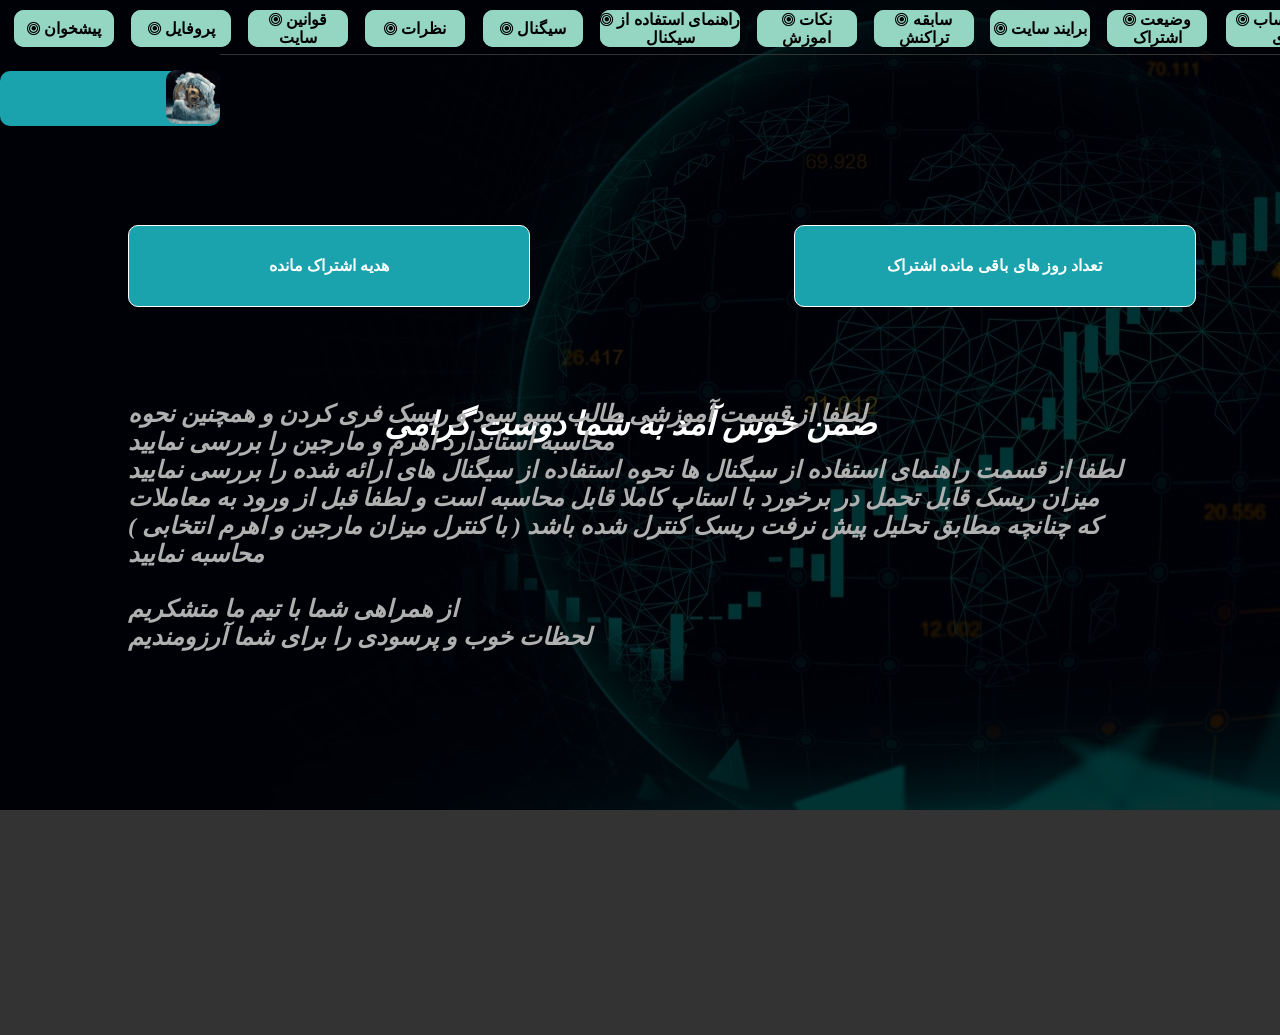
<file: btc1.html>
<!DOCTYPE html>
<html lang="en">
<head>
    <meta charset="UTF-8">
    <meta http-equiv="X-UA-Compatible" content="IE=edge">
    <meta name="viewport" content="width=device-width, initial-scale=1.0">
    <title>btc damavand signal || پیشخوان</title>
    <link rel="stylesheet" href="./btc1-s.css">
    <link rel="stylesheet" href="./tablet.css">
    <link rel="stylesheet" href="https://cdnjs.cloudflare.com/ajax/libs/font-awesome/4.7.0/css/font-awesome.min.css">
</head>
<body>
    <img src="./ترید (1).jpeg" alt="" class="backgrand-img">
    <header>
          <p class="p-border"></p>
          <div>
              <b class="backgrand"></b>
              <p class="p-bg"></p>
              <input type="text" class="karbery">
              <!-- <input type="image" class="image-input"> -->
              <img class="img-m" src="./btc-damavand.jpg" alt="img-prof">
              <div class="s">
                <form action="./m1-c.html"><button class="button-class"><h3><i class="fa fa-bullseye "></i>  پیشخوان</h3></button></form>
                <form action="./profil2.html"><button class="button-class" style="position: absolute; left: 8.2rem;"><h3><i class="fa fa-bullseye "></i>  پروفایل</h3></button></form>
                <form action="./m1-c.html"><button class="button-class" style="position: absolute; left: 15.5rem;"><h3><i class="fa fa-bullseye "></i>  قوانین سایت</h3></button></form>
                <form action="./m1-c.html"><button class="button-class" style="position: absolute; left: 22.8rem;"><h3><i class="fa fa-bullseye "></i>  نظرات</h3></button></form>
                <form action="./m1-c.html"><button class="button-class" style="position: absolute; left: 30.2rem;"><h3><i class="fa fa-bullseye "></i>  سیگنال</h3></button></form>
                <form action="./m1-c.html"><button class="button-class" style="position: absolute; left: 37.5rem; width: 140px;"><h3><i class="fa fa-bullseye"></i>  راهنمای استفاده از سیکنال</h3></button></form>
                <form action="./m1-c.html"><button class="button-class" style="position: absolute; left: 47.3rem;"><h3><i class="fa fa-bullseye "></i>  نکات اموزش</h3></button></form>
                <form action="./m1-c.html"><button class="button-class" style="position: absolute; left: 54.6rem;"><h3><i class="fa fa-bullseye "></i> سابقه تراکنش</h3></button></form>
                <form action="./m1-c.html"><button class="button-class" style="position: absolute; left: 61.9rem;"><h3><i class="fa fa-bullseye "></i> برایند سایت</h3></button></form>
                <form action="./m1-c.html"><button class="button-class" style="position: absolute; left: 69.2rem;"><h3><i class="fa fa-bullseye "></i> وضیعت اشتراک</h3></button></form>
                <form action="./m1-c.html"><button class="button-class" style="position: absolute; left: 76.6rem; width: 140px;"><h3><i class="fa fa-bullseye "></i> خروج از حساب کاربری</h3></button></form>
                <form action="./m1-c.html"><button class="button-class" style="position: absolute; left: 86.6rem; width: 110px;"><h3><i class="fa fa-bullseye "></i> پرداخت اشتراک</h3></button></form>
                <br>
             </div>
          </div>
    </header>
    <main>
        <div>
            <button class="add-btn"><h3>تعداد روز های باقی مانده اشتراک</h3></button>
            <button class="add-btnt"><h3>هدیه اشتراک مانده</h3></button>
        </div>
        <h1 class="matn-h1"> <i> ضمن خوش آمد به شما دوست گرامی</i></h1>
        <h2 class="h2-piskan">
            <i>
                لطفا از قسمت آموزشی طالب سیو سود و ریسک فری کردن و همچنین نحوه
                 <br>
                محاسبه استاندارد اهرم و مارجین را بررسی نمایید
                 <br>
                لطفا از قسمت راهنمای استفاده از سیگنال ها نحوه استفاده از سیگنال های ارائه شده را بررسی نمایید
                 <br>
                میزان ریسک قابل تحمل در برخورد با استاپ کاملا قابل محاسبه است و لطفا قبل از ورود به معاملات         
                 <br>
                ( با کنترل میزان مارجین و اهرم انتخابی ) که چنانچه مطابق تحلیل پیش نرفت ریسک کنترل شده باشد
                 <br>
                 محاسبه نمایید
                 <br>
                 <br>
                 از همراهی شما با تیم ما متشکریم
                 <br>
                 لحظات خوب و پرسودی را برای شما آرزومندیم
            </i>
        </h1>
    </main>
<!-- position fixd header -->
    <div class="s">
        <form action="./m1-c.html"><button class="button-class"><h3><i class="fa fa-bullseye "></i>  پیشخوان</h3></button></form>
        <form action="./profil2.html"><button class="button-class" style="position: absolute; left: 8.2rem;"><h3><i class="fa fa-bullseye "></i>  پروفایل</h3></button></form>
        <form action="./m1-c.html"><button class="button-class" style="position: absolute; left: 15.5rem;"><h3><i class="fa fa-bullseye "></i>  قوانین سایت</h3></button></form>
        <form action="./m1-c.html"><button class="button-class" style="position: absolute; left: 22.8rem;"><h3><i class="fa fa-bullseye "></i>  نظرات</h3></button></form>
        <form action="./m1-c.html"><button class="button-class" style="position: absolute; left: 30.2rem;"><h3><i class="fa fa-bullseye "></i>  سیگنال</h3></button></form>
        <form action="./m1-c.html"><button class="button-class" style="position: absolute; left: 37.5rem; width: 140px;"><h3><i class="fa fa-bullseye"></i>  راهنمای استفاده از سیکنال</h3></button></form>
        <form action="./m1-c.html"><button class="button-class" style="position: absolute; left: 47.3rem;"><h3><i class="fa fa-bullseye "></i>  نکات اموزش</h3></button></form>
        <form action="./m1-c.html"><button class="button-class" style="position: absolute; left: 54.6rem;"><h3><i class="fa fa-bullseye "></i> سابقه تراکنش</h3></button></form>
        <form action="./m1-c.html"><button class="button-class" style="position: absolute; left: 61.9rem;"><h3><i class="fa fa-bullseye "></i> برایند سایت</h3></button></form>
        <form action="./m1-c.html"><button class="button-class" style="position: absolute; left: 69.2rem;"><h3><i class="fa fa-bullseye "></i> وضیعت اشتراک</h3></button></form>
        <form action="./m1-c.html"><button class="button-class" style="position: absolute; left: 76.6rem; width: 140px;"><h3><i class="fa fa-bullseye "></i> خروج از حساب کاربری</h3></button></form>
        <form action="./m1-c.html"><button class="button-class" style="position: absolute; left: 86.6rem; width: 110px;"><h3><i class="fa fa-bullseye "></i> پرداخت اشتراک</h3></button></form>
        <br>
     </div>
<!-- position fixd header -->

</body>
</html>
</file>
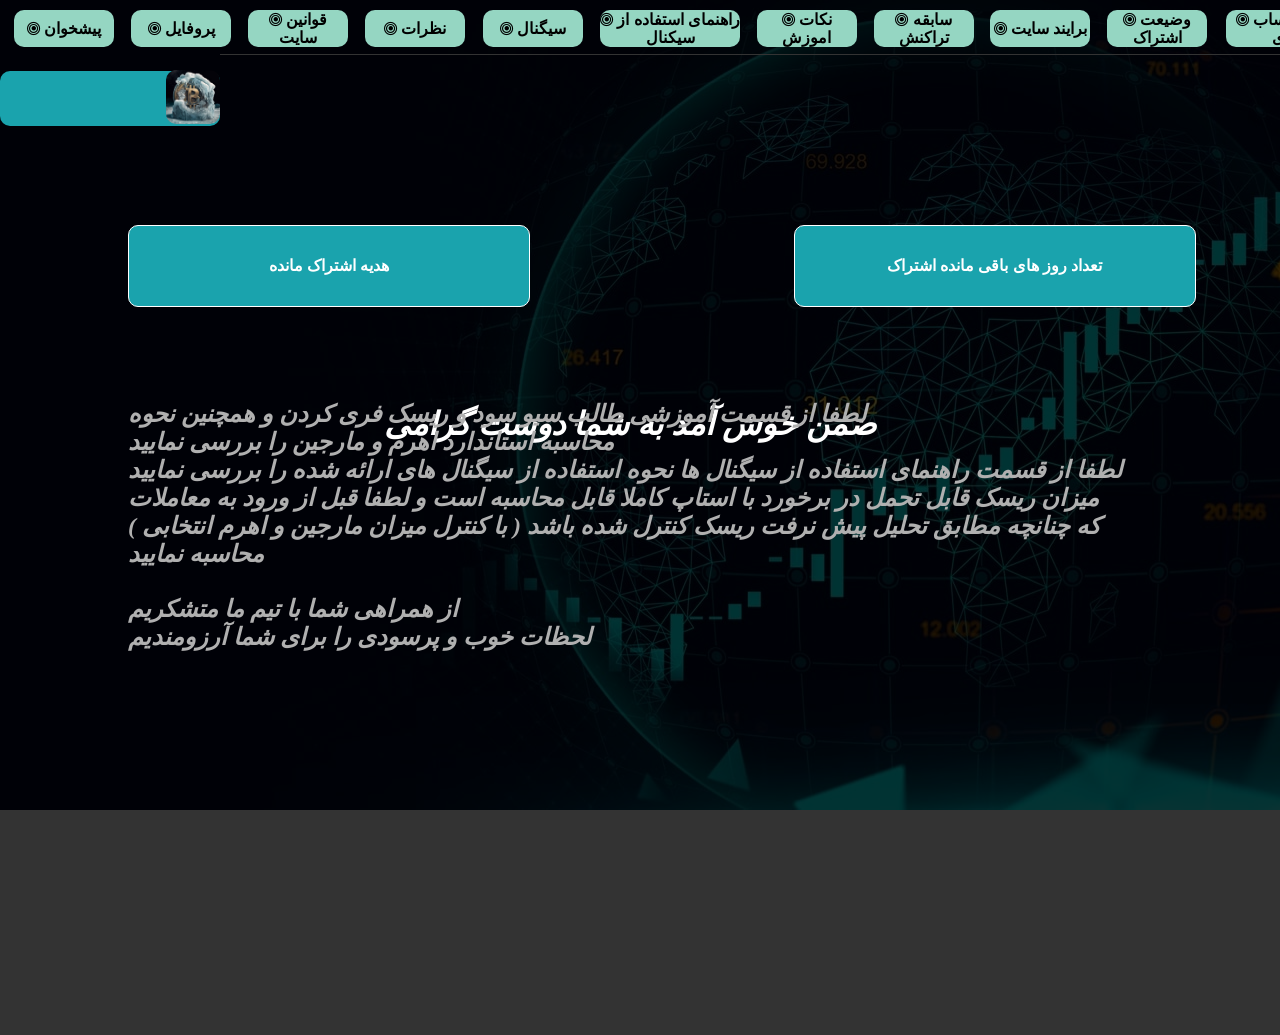
<file: btc-damavand/btc1.html>
<!DOCTYPE html>
<html lang="en">
<head>
    <meta charset="UTF-8">
    <meta http-equiv="X-UA-Compatible" content="IE=edge">
    <meta name="viewport" content="width=device-width, initial-scale=1.0">
    <title>btc damavand signal || پیشخوان</title>
    <link rel="stylesheet" href="./btc1-s.css">
    <link rel="stylesheet" href="./tablet.css">
    <link rel="stylesheet" href="https://cdnjs.cloudflare.com/ajax/libs/font-awesome/4.7.0/css/font-awesome.min.css">
</head>
<body>
    <img src="./ترید (1).jpeg" alt="" class="backgrand-img">
    <header>
          <p class="p-border"></p>
          <div>
              <b class="backgrand"></b>
              <p class="p-bg"></p>
              <input type="text" class="karbery">
              <!-- <input type="image" class="image-input"> -->
              <img class="img-m" src="./btc-damavand.jpg" alt="img-prof">
              <div class="s">
                <form action="./m1-c.html"><button class="button-class"><h3><i class="fa fa-bullseye "></i>  پیشخوان</h3></button></form>
                <form action="./profil2.html"><button class="button-class" style="position: absolute; left: 8.2rem;"><h3><i class="fa fa-bullseye "></i>  پروفایل</h3></button></form>
                <form action="./m1-c.html"><button class="button-class" style="position: absolute; left: 15.5rem;"><h3><i class="fa fa-bullseye "></i>  قوانین سایت</h3></button></form>
                <form action="./m1-c.html"><button class="button-class" style="position: absolute; left: 22.8rem;"><h3><i class="fa fa-bullseye "></i>  نظرات</h3></button></form>
                <form action="./m1-c.html"><button class="button-class" style="position: absolute; left: 30.2rem;"><h3><i class="fa fa-bullseye "></i>  سیگنال</h3></button></form>
                <form action="./m1-c.html"><button class="button-class" style="position: absolute; left: 37.5rem; width: 140px;"><h3><i class="fa fa-bullseye"></i>  راهنمای استفاده از سیکنال</h3></button></form>
                <form action="./m1-c.html"><button class="button-class" style="position: absolute; left: 47.3rem;"><h3><i class="fa fa-bullseye "></i>  نکات اموزش</h3></button></form>
                <form action="./m1-c.html"><button class="button-class" style="position: absolute; left: 54.6rem;"><h3><i class="fa fa-bullseye "></i> سابقه تراکنش</h3></button></form>
                <form action="./m1-c.html"><button class="button-class" style="position: absolute; left: 61.9rem;"><h3><i class="fa fa-bullseye "></i> برایند سایت</h3></button></form>
                <form action="./m1-c.html"><button class="button-class" style="position: absolute; left: 69.2rem;"><h3><i class="fa fa-bullseye "></i> وضیعت اشتراک</h3></button></form>
                <form action="./m1-c.html"><button class="button-class" style="position: absolute; left: 76.6rem; width: 140px;"><h3><i class="fa fa-bullseye "></i> خروج از حساب کاربری</h3></button></form>
                <form action="./m1-c.html"><button class="button-class" style="position: absolute; left: 86.6rem; width: 110px;"><h3><i class="fa fa-bullseye "></i> پرداخت اشتراک</h3></button></form>
                <br>
             </div>
          </div>
    </header>
    <main>
        <div>
            <button class="add-btn"><h3>تعداد روز های باقی مانده اشتراک</h3></button>
            <button class="add-btnt"><h3>هدیه اشتراک مانده</h3></button>
        </div>
        <h1 class="matn-h1"> <i> ضمن خوش آمد به شما دوست گرامی</i></h1>
        <h2 class="h2-piskan">
            <i>
                لطفا از قسمت آموزشی طالب سیو سود و ریسک فری کردن و همچنین نحوه
                 <br>
                محاسبه استاندارد اهرم و مارجین را بررسی نمایید
                 <br>
                لطفا از قسمت راهنمای استفاده از سیگنال ها نحوه استفاده از سیگنال های ارائه شده را بررسی نمایید
                 <br>
                میزان ریسک قابل تحمل در برخورد با استاپ کاملا قابل محاسبه است و لطفا قبل از ورود به معاملات         
                 <br>
                ( با کنترل میزان مارجین و اهرم انتخابی ) که چنانچه مطابق تحلیل پیش نرفت ریسک کنترل شده باشد
                 <br>
                 محاسبه نمایید
                 <br>
                 <br>
                 از همراهی شما با تیم ما متشکریم
                 <br>
                 لحظات خوب و پرسودی را برای شما آرزومندیم
            </i>
        </h1>
    </main>
</body>
</html>
</file>
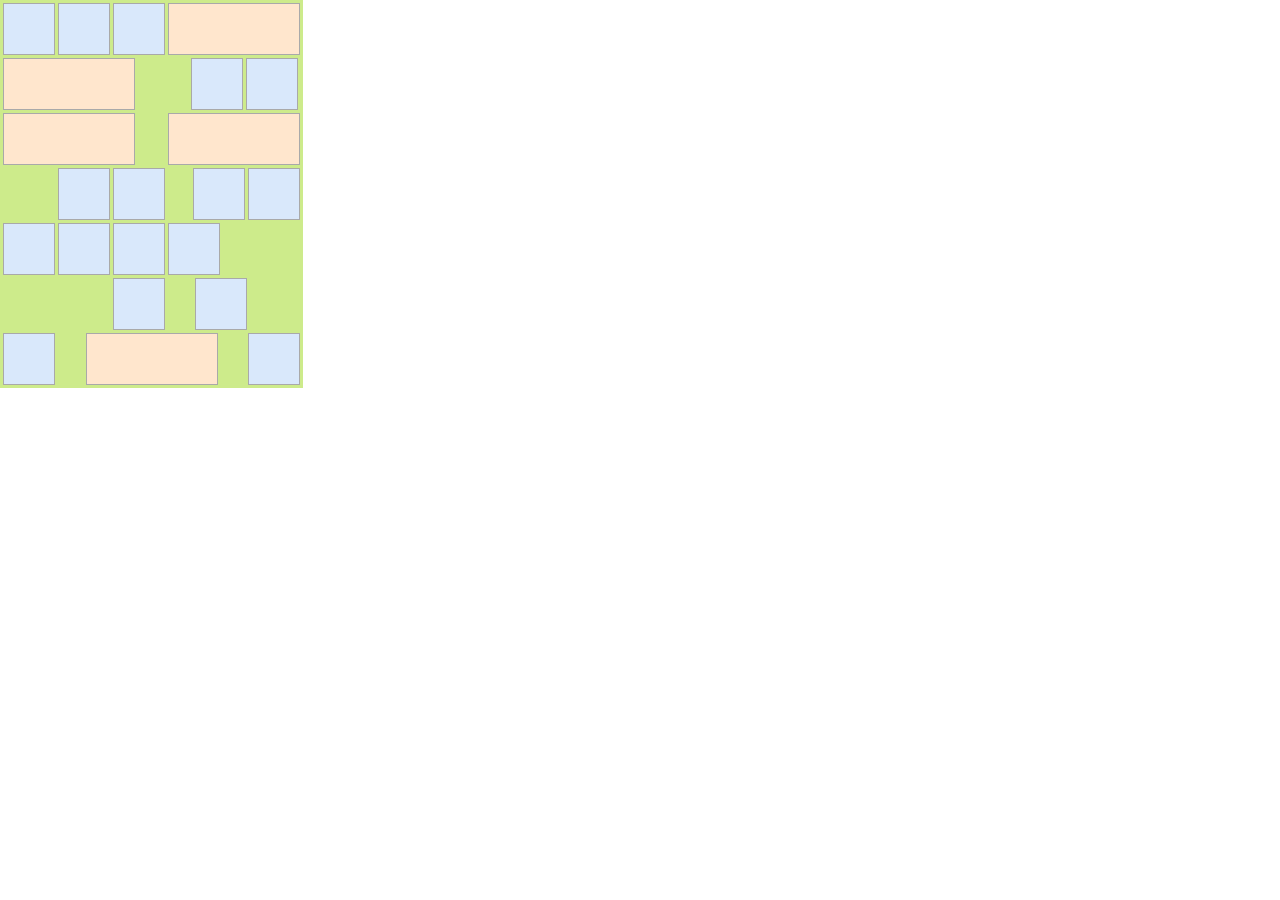
<file: تمرینflex.html/flex-box.html>
<!DOCTYPE html>
<html lang="en">
<head>
    <meta charset="UTF-8">
    <meta http-equiv="X-UA-Compatible" content="IE=edge">
    <meta name="viewport" content="width=device-width, initial-scale=1.0">
    <title>Document</title>
    <link rel="stylesheet" href="./flex-box.css">
</head>
<body>

    <div class="container">

       <div class="div-1">
        <p class="blue-box"></p>
        <p class="blue-box"></p>
        <p class="blue-box"></p>
        <p class="brown-box"></p>
       </div>
            
       <div class="div-1">
        <p class="brown-box"></p>
        <p class="blue-box" style="background-color: #cdeb8b; border: none;"></p>
        <p class="blue-box"></p>
        <p class="blue-box"></p>
       </div>

       <div class="div-1" style="justify-content: space-between;">
        <p class="brown-box"></p>
        <p class="brown-box"></p>
       </div>
      
       <div class="div-1">
        <p class="blue-box" style="background-color: #cdeb8b; border: 1px solid transparent;"></p>
        <p class="blue-box"></p>
        <p class="blue-box"></p>

        <p class="blue-box" style="background-color: #cdeb8b; border: none; width: 22px;"></p>
        <p class="blue-box"></p>
        <p class="blue-box"></p>
       </div>

       <div class="div-1">
        <p class="blue-box"></p>
        <p class="blue-box"></p>
        <p class="blue-box"></p>
        <p class="blue-box"></p>
       </div>

       <div class="div-1">
        <p class="blue-box" style="background-color: #cdeb8b; border: 1px solid transparent;"></p>
        <p class="blue-box" style="background-color: #cdeb8b; border: 1px solid transparent;"></p>
        <p class="blue-box"></p>

        <p class="blue-box" style="background-color: #cdeb8b; border: none; width: 24px;"></p>
        <p class="blue-box"></p>
       </div>

       <div class="div-1" style="justify-content: space-between;">
        <p class="blue-box"></p>
        <p class="brown-box"></p>
        <p class="blue-box"></p>
       </div>

    </div>

</body>
</html>
</file>
<file: btc1-s.css>
/* شروع صفحه اصلی */

@font-face {
    font-family: SYA;
    src: url();
}

html,body{
    background-image: url(./ترید\ \(1\).jpeg);
    background-size: 100%;
    background-repeat: no-repeat;
    font-family: SYA;
    height: 106%;
    width: 100%;
}

*{
    padding: 0%;
    margin: 0%;
    box-sizing: content-box;
}

.karbery{
    background-color: rgb(26, 163, 173);
    width: 220px;
    height: 55px;
    position: absolute;
    top: 70.8px;
    border-radius: 10px;
    border: 0;
}

.backgrand-img{
    background-image: url(./ترید\ \(1\).jpeg);
    background-size: 100%;
    background-repeat: no-repeat;
    position: fixed;
}

.backgrand{
    background-color: black;
    opacity: 0.8;
    width: 100%;
    height: 115%;
    position: absolute;
}

.p-border{
    border-bottom: 1px solid;
    color: white;
    position: absolute; 
    left: 220px;
    width: 83.8%;
    height: 53.8px;
}
.p-bg:hover{
    background-color: rgb(23, 131, 139);
    cursor: pointer;
  }

.img-m{
    width: 54px;
    border-radius: 10px;
    position: absolute;
    top: 70px;
    left: 10.4rem;
}
.img-m:hover{
    cursor: pointer;
}

.s{
    position: fixed;
    overflow: auto;
    width: 100%;
    height: 11%;
}

.button-class{
    background-color: rgb(149, 214, 194);
    width: 100px;
    height: 37px;
    position: absolute;
    top: 10px;
    left: 14px;
    border: 0px;
    border-radius: 10px;
}

/* اتمام صفحه اصلی */

.add-btn{
    position: absolute;
    top: 25%;
    left: 62%;
    height: 80px;
    width: 400px;
    background-color: rgb(26, 163, 173);
    border: 1px solid white;
    border-radius: 10px;
    color: white;
}

.add-btnt{
    position: absolute;
    top: 25%;
    left: 10%;
    height: 80px;
    width: 400px;
    background-color: rgb(26, 163, 173);
    border: 1px solid white;
    border-radius: 10px;
    color: white;
}

.matn-h1{
    position: absolute;
    top: 45%;
    left: 30%;
    color: white;
}

.h2-piskan{
    position: absolute;
    top: 400px;
    left: 10%;
    color: rgb(176, 176, 176);
}
</file>
<file: tablet.css>
@media only screen and (max-width: 800px) {
    html,body {
      height: 900px;
    }
    
  }
</file>
<file: btc-damavand/btc1-s.css>
/* شروع صفحه اصلی */

@font-face {
    font-family: SYA;
    src: url();
}

html,body{
    background-image: url(./ترید\ \(1\).jpeg);
    background-size: 100%;
    background-repeat: no-repeat;
    font-family: SYA;
    height: 106%;
    width: 100%;
}

*{
    padding: 0%;
    margin: 0%;
    box-sizing: content-box;
}

.karbery{
    background-color: rgb(26, 163, 173);
    width: 220px;
    height: 55px;
    position: absolute;
    top: 70.8px;
    border-radius: 10px;
    border: 0;
}

.backgrand-img{
    background-image: url(./ترید\ \(1\).jpeg);
    background-size: 100%;
    background-repeat: no-repeat;
    position: fixed;
}

.backgrand{
    background-color: black;
    opacity: 0.8;
    width: 100%;
    height: 115%;
    position: absolute;
}

.p-border{
    border-bottom: 1px solid;
    color: white;
    position: absolute; 
    left: 220px;
    width: 83.8%;
    height: 53.8px;
}
.p-bg:hover{
    background-color: rgb(23, 131, 139);
    cursor: pointer;
  }

.img-m{
    width: 54px;
    border-radius: 10px;
    position: absolute;
    top: 70px;
    left: 10.4rem;
}
.img-m:hover{
    cursor: pointer;
}

.s{
    position: fixed;
    overflow: auto;
    width: 100%;
    height: 11%;
}

.button-class{
    background-color: rgb(149, 214, 194);
    width: 100px;
    height: 37px;
    position: absolute;
    top: 10px;
    left: 14px;
    border: 0px;
    border-radius: 10px;
}

/* اتمام صفحه اصلی */

.add-btn{
    position: absolute;
    top: 25%;
    left: 62%;
    height: 80px;
    width: 400px;
    background-color: rgb(26, 163, 173);
    border: 1px solid white;
    border-radius: 10px;
    color: white;
}

.add-btnt{
    position: absolute;
    top: 25%;
    left: 10%;
    height: 80px;
    width: 400px;
    background-color: rgb(26, 163, 173);
    border: 1px solid white;
    border-radius: 10px;
    color: white;
}

.matn-h1{
    position: absolute;
    top: 45%;
    left: 30%;
    color: white;
}

.h2-piskan{
    position: absolute;
    top: 400px;
    left: 10%;
    color: rgb(176, 176, 176);
}
</file>
<file: btc-damavand/tablet.css>
@media only screen and (min-width: 810px) {
    html,body {
      height: 1000px;
    }
  }
</file>
<file: تمرینflex.html/flex-box.css>
html,body{
    height: 100%;
    width: 100%;
}

*{
    padding: 0%;
    margin: 0%;
    box-sizing: content-box;
}

.container{
    background-color: #cdeb8b;
    height: auto;
    width: 297px;
    padding: 3px;
    display: flex;
    flex-direction: column;
    gap: 3px;
}

.blue-box{
    background-color: #D9E8FB;
    width: 50px;
    height: 50px;
    border: 1px solid darkgrey;
}

.brown-box{
    width: 130px;
    height: 50px;
    background-color: #FFE6CD;
    border: 1px solid darkgrey;
}

.div-1{
    display: flex;
    flex-direction: row;
    flex-wrap: wrap;
    column-gap: 3px;
}
</file>
